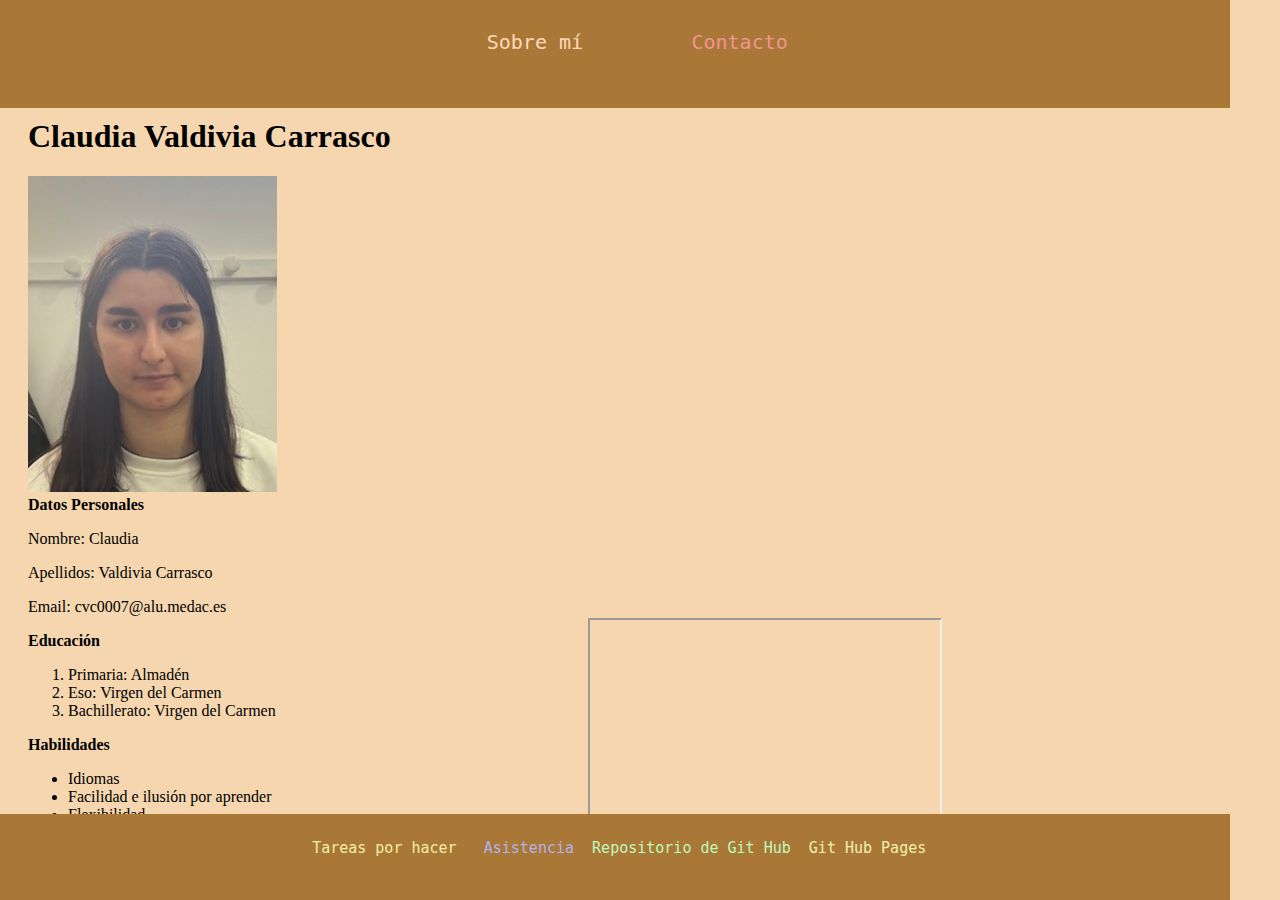
<file: index.html>
<!--Claudia Valdivia Carrasco 1ºDAM Lenguaje de marcas-->
<!DOCTYPE html>
<html lang="es">

<head>
    <meta charset="UTF-8">
    <title>Mi curriculum</title>
    <link rel="stylesheet" href="css/index.css">
</head>

<body>
    <nav>
        <pre>
            <a id="color1" target="_self" href="SobreMi.html">Sobre mí</a> <a id="color2" target="_blank" href="Contacto.Html">        Contacto</a>
        </pre>
    </nav>

    <h1>Claudia Valdivia Carrasco</h1>
    <img src="img/Foto.jpg" alt="imagen sobre mí">

    <div id="seccion">
        <div><b>Datos Personales</b>
            <p>Nombre: Claudia</pre>
            </p>
            <p>Apellidos: Valdivia Carrasco</pre>
            </p>
            <p>Email: cvc0007@alu.medac.es </pre>
            </p>

        <div><b>Educación</b>
            <ol>
                <li>
                    Primaria: Almadén
                </li>
                <li>
                    Eso: Virgen del Carmen
                </li>
                <li>
                    Bachillerato: Virgen del Carmen
                </li>
            </ol>
        </div>
        <div>
            <b>Habilidades</b>
            <ul>
                <li>Idiomas</li>
                <li>Facilidad e ilusión por aprender</li>
                <li>Flexibilidad</li>
                <li>Responsable</li>
            </ul>

        </div>
        
        <iframe src="https://www.google.com/maps/embed?pb=!1m18!1m12!1m3!1d3152.656373447785!2d-3.787004722061258!3d37.79809206238007!2m3!1f0!2f0!3f0!3m2!1i1024!2i768!4f13.1!3m3!1m2!1s0xd6dd7dec3dd20ad%3A0x4fad82fdbe189c8!2sMEDAC%20Aventura%20Formaci%C3%B3n%20Profesional!5e0!3m2!1ses!2ses!4v1729437642354!5m2!1ses!2ses" width="350" height="250"  allowfullscreen="yes" loading="lazy" referrerpolicy="no-referrer-when-downgrade"></iframe>

        <footer>
            <pre>
            <a id="color3" href="https://medac.instructure.com/">Tareas por hacer</a> <a id="color4" href="https://instituto.medac.es/mis-estudios/expediente/87297/asistencia">  Asistencia</a>  <a id="color5"href="https://github.com/Claudiakurakurita/LLMM">Repositorio de Git Hub</a> <a id="color6" href="https://claudiakurakurita.github.io/LLMM/"> Git Hub Pages</a>
        </pre> 
    </footer>
</body>

</html>
</file>
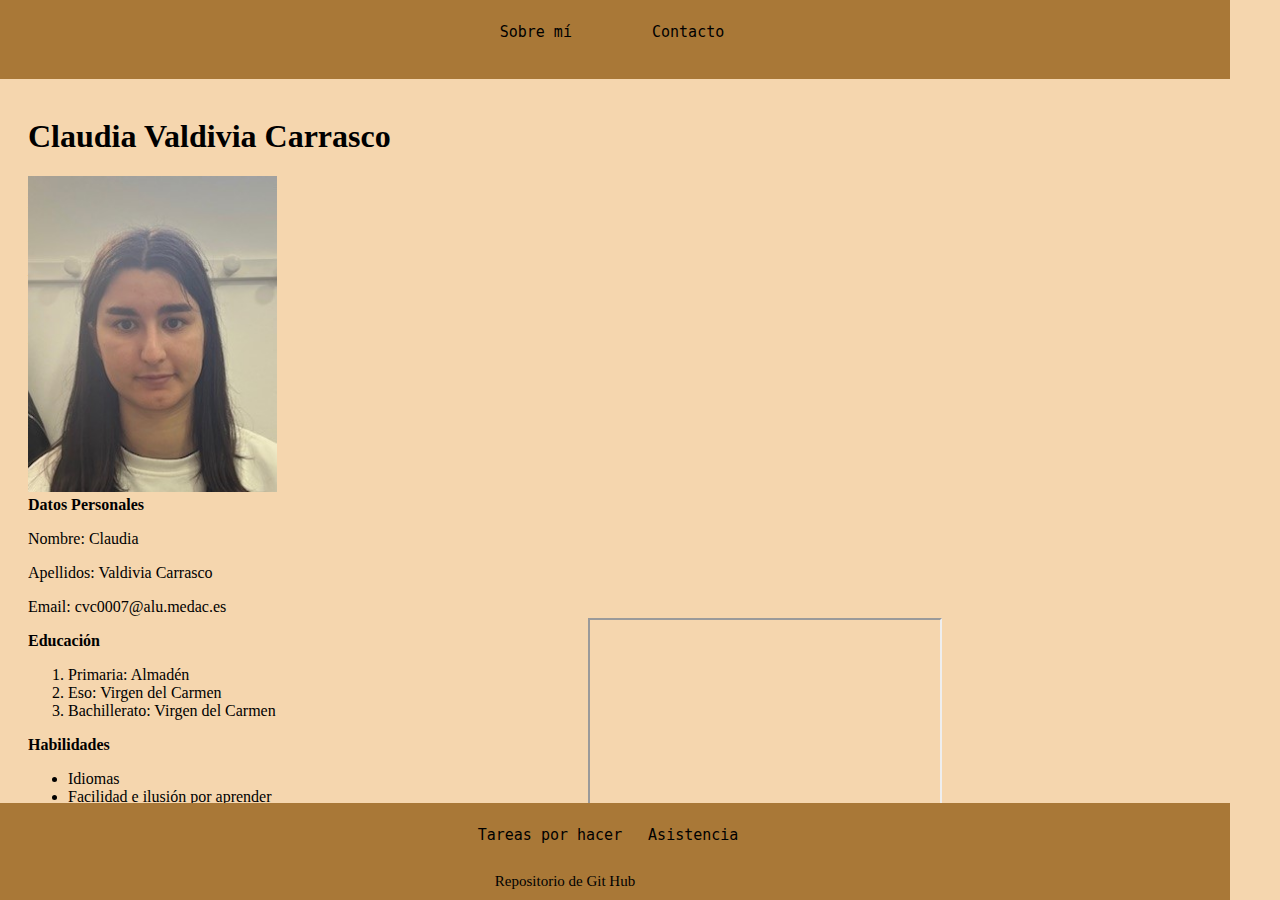
<file: Tarea4.1 Mi Currículum Vitae/index.html>
<!DOCTYPE html>
<html lang="es">

<head>
    <meta charset="UTF-8">
    <title>Mi curriculum</title>
    <link rel="stylesheet" href="css/index.css">
</head>

<body>
    <nav>
        <pre>
            <a target="_self" href="SobreMi.html">Sobre mí</a> <a target="_blank" href="Contacto.Html">        Contacto</a>
        </pre>
    </nav>

    <h1>Claudia Valdivia Carrasco</h1>
    <img src="img/Foto.jpg" alt="imagen sobre mí">

    <div id="seccion">
        <div><b>Datos Personales</b>
            <p>Nombre: Claudia</pre>
            </p>
            <p>Apellidos: Valdivia Carrasco</pre>
            </p>
            <p>Email: cvc0007@alu.medac.es </pre>
            </p>

        <div><b>Educación</b>
            <ol>
                <li>
                    Primaria: Almadén
                </li>
                <li>
                    Eso: Virgen del Carmen
                </li>
                <li>
                    Bachillerato: Virgen del Carmen
                </li>
            </ol>
        </div>
        <div>
            <b>Habilidades</b>
            <ul>
                <li>Idiomas</li>
                <li>Facilidad e ilusión por aprender</li>
                <li>Flexibilidad</li>
                <li>Responsable</li>
            </ul>

        </div>
        <iframe src="https://www.google.com/maps/embed?pb=!1m18!1m12!1m3!1d3152.656373447785!2d-3.787004722061258!3d37.79809206238007!2m3!1f0!2f0!3f0!3m2!1i1024!2i768!4f13.1!3m3!1m2!1s0xd6dd7dec3dd20ad%3A0x4fad82fdbe189c8!2sMEDAC%20Aventura%20Formaci%C3%B3n%20Profesional!5e0!3m2!1ses!2ses!4v1729437642354!5m2!1ses!2ses" width="350" height="250"  allowfullscreen="yes" loading="lazy" referrerpolicy="no-referrer-when-downgrade"></iframe>
    <footer>
        <pre>
            <a href="https://medac.instructure.com/">Tareas por hacer</a> <a href="https://instituto.medac.es/mis-estudios/expediente/87297/asistencia">  Asistencia</a> 
        </pre>
        <a href="https://claudiakurakurita.github.io/LLMM/">Repositorio de Git Hub</a>
        
    </footer>
</body>

</html>
</file>
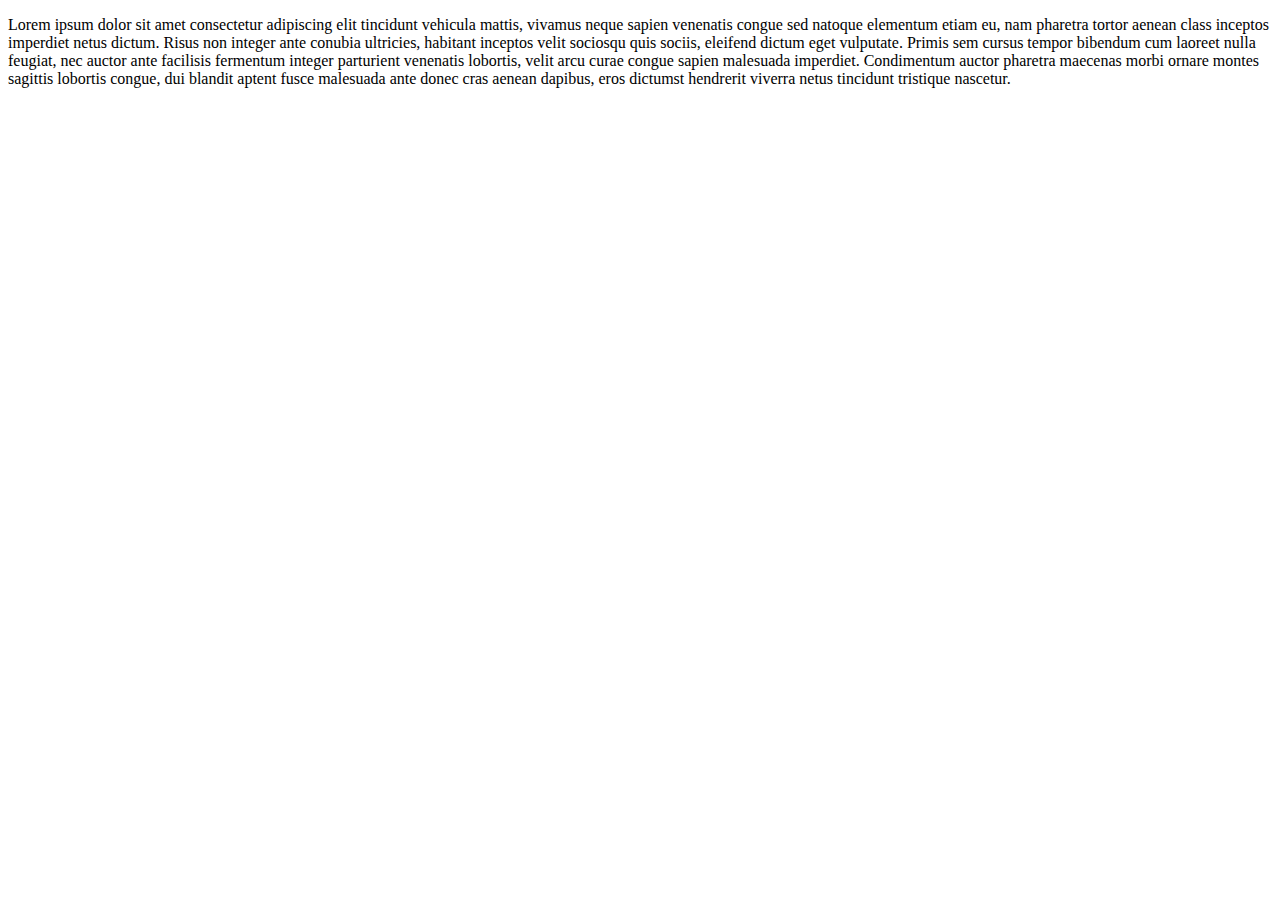
<file: Contacto.Html>
<!DOCTYPE html>
<html lang="en">
<head>
    <meta charset="UTF-8">
    <meta name="viewport" content="width=device-width, initial-scale=1.0">
    <title>Contacto</title>
</head>
<body>
    <p>Lorem ipsum dolor sit amet consectetur adipiscing elit tincidunt vehicula mattis, vivamus neque sapien venenatis congue sed natoque elementum etiam eu, nam pharetra tortor aenean class inceptos imperdiet netus dictum. Risus non integer ante conubia ultricies, habitant inceptos velit sociosqu quis sociis, eleifend dictum eget vulputate. 
    Primis sem cursus tempor bibendum cum laoreet nulla feugiat, nec auctor ante facilisis fermentum integer parturient venenatis lobortis, velit arcu curae congue sapien malesuada imperdiet. Condimentum auctor pharetra maecenas morbi ornare montes sagittis lobortis congue, dui blandit aptent fusce malesuada ante donec cras aenean dapibus, eros dictumst hendrerit viverra netus tincidunt tristique nascetur.</p>
</body>
</html>
</file>
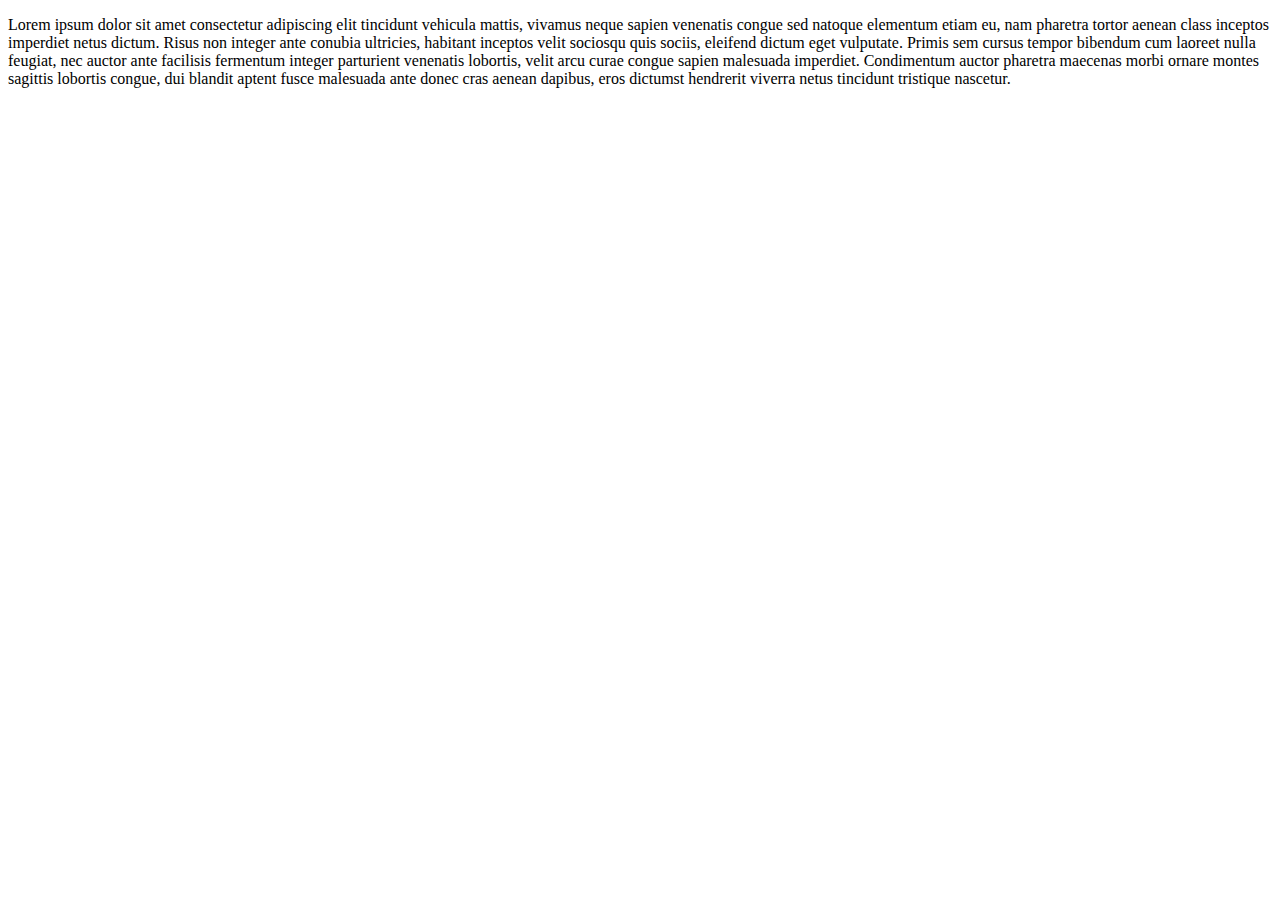
<file: SobreMi.html>
<!DOCTYPE html>
<html lang="en">
<head>
    <meta charset="UTF-8">
    <meta name="viewport" content="width=device-width, initial-scale=1.0">
    <title>Sobre mí</title>
</head>
<body>
    <p>Lorem ipsum dolor sit amet consectetur adipiscing elit tincidunt vehicula mattis, vivamus neque sapien venenatis congue sed natoque elementum etiam eu, nam pharetra tortor aenean class inceptos imperdiet netus dictum. Risus non integer ante conubia ultricies, habitant inceptos velit sociosqu quis sociis, eleifend dictum eget vulputate. Primis sem cursus tempor bibendum cum laoreet nulla feugiat, nec auctor ante facilisis fermentum integer parturient venenatis lobortis, velit arcu curae congue sapien malesuada imperdiet. Condimentum auctor pharetra maecenas morbi ornare montes sagittis lobortis congue, dui blandit aptent fusce malesuada ante donec cras aenean dapibus, eros dictumst hendrerit viverra netus tincidunt tristique nascetur.</p>
</body>
</html>
</file>
<file: css/index.css>
body {
    padding-top: 10px;
    padding-left: 20px;
    background-color: rgb(245, 214, 174);
}

img {
    width: 20%;
}

a {
    text-decoration: none;
}

nav{
    padding: 10px 25px;
    text-align: center;
    margin-left: -10%;
    position: fixed;
    width: 100%;
    top: 0;
    background-color: rgb(169, 120, 55);
    font-size: 20px;
}

h1{
    margin-top: 100px;
}

iframe{
    margin-left: 45%;
    margin-top: -50%;
}

footer {
    padding: 10px 25px;
    text-align: center;
    margin-left: -10%;
    position: fixed;
    width: 100%;
    bottom: 0;
    background-color: rgb(169, 120, 55);
    font-size: 15px;
}

#color1{
    color: rgb(255, 217, 186);
}

#color2{
    color: rgb(242, 147, 147);
}

#color3{
 color: rgb(240, 240, 166);
}

#color4{
    color: rgb(179, 179, 234);
}
#color5{
    color: rgb(190, 249, 190);
}
#color6{
    color: rgb(241, 241, 174);
}
</file>
<file: Tarea4.1 Mi Currículum Vitae/css/index.css>
body {
    padding-top: 10px;
    padding-left: 20px;
    background-color: rgb(245, 214, 174);
}

img {
    width: 20%;
}

nav{
    padding: 10px 25px;
    text-align: center;
    margin-left: -10%;
    position: fixed;
    width: 100%;
    top: 0;
    background-color: rgb(169, 120, 55);
}

h1{
    margin-top: 100px;
}

iframe{
    margin-left: 45%;
    margin-top: -50%;
}

footer {
    padding: 10px 25px;
    text-align: center;
    margin-left: -10%;
    position: fixed;
    width: 100%;
    bottom: 0;
    background-color: rgb(169, 120, 55);
}

a {
    color: black;
    font-size: 15px;
    text-decoration: none;
}
</file>
